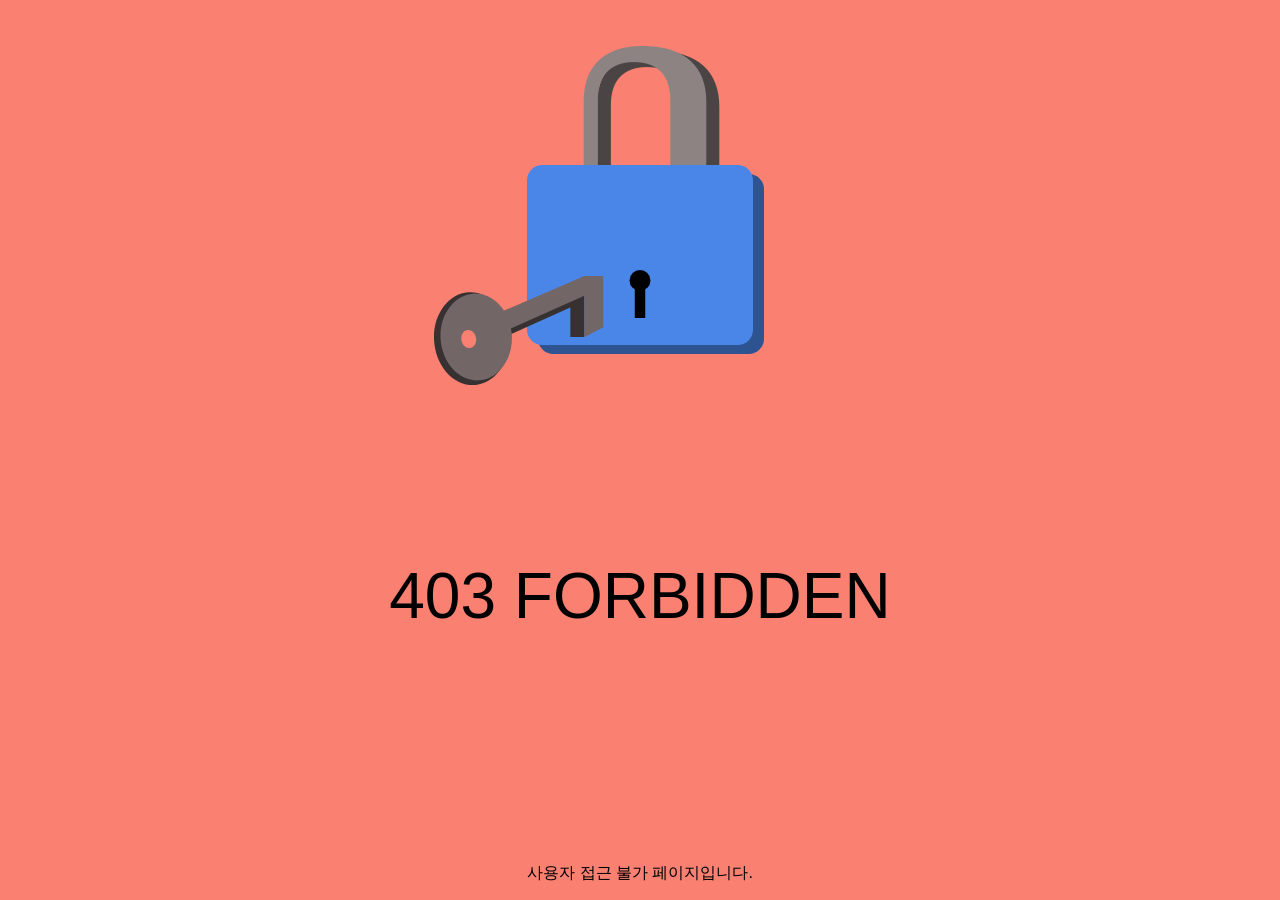
<file: springcore/src/main/resources/static/forbidden.html>
<!DOCTYPE html>
<html lang="en">
<head>
    <meta charset="UTF-8">
    <title>접근 불가</title>
    <style>
html,body{
margin:0;
padding:0;
display:flex;
justify-content:center;
align-items:center;
background-color:salmon;
font-family:"Quicksand", sans-serif;

}

#container_anim{
position:relative;
width:100%;
height:70%;
}

#key{
position:absolute;
top:77%;
left:-33%;
}

#text{
font-size:4rem;
position:absolute;
top:55%;
width:100%;
text-align:center;
}

#credit{
position:absolute;
bottom:0;
width:100%;
text-align:center;
bottom:
}

a{
color: rgb(115,102,102);
}
</style>
    <script>
var lock = document.querySelector('#lock');
var key = document.querySelector('#key');


function keyAnimate(){
dynamics.animate(key, {
translateX: 33
}, {
type:dynamics.easeInOut,
duration:500,
complete:lockAnimate
})
}


function lockAnimate(){
dynamics.animate(lock, {
rotateZ:-5,
scale:0.9
}, {
type:dynamics.bounce,
duration:3000,
complete:keyAnimate
})
}


setInterval(keyAnimate, 3000);
</script>
</head>
<body>
<div id="container_anim">
    <div id="lock" class="key-container">
        <?xml version="1.0" standalone="no"?><!-- Generator: Gravit.io --><svg xmlns="http://www.w3.org/2000/svg" xmlns:xlink="http://www.w3.org/1999/xlink" style="isolation:isolate" viewBox="317.286 -217 248 354" width="248" height="354"><g><path d="M 354.586 -43 L 549.986 -43 C 558.43 -43 565.286 -36.144 565.286 -27.7 L 565.286 121.7 C 565.286 130.144 558.43 137 549.986 137 L 354.586 137 C 346.141 137 339.286 130.144 339.286 121.7 L 339.286 -27.7 C 339.286 -36.144 346.141 -43 354.586 -43 Z" style="stroke:none;fill:#2D5391;stroke-miterlimit:10;"/><g transform="matrix(-1,0,0,-1,543.786,70)"><text transform="matrix(1,0,0,1,0,234)" style="font-family:'Quicksand';font-weight:700;font-size:234px;font-style:normal;fill:#4a4444;stroke:none;">U</text></g><g transform="matrix(-1,0,0,-1,530.786,65)"><text transform="matrix(1,0,0,1,0,234)" style="font-family:'Quicksand';font-weight:700;font-size:234px;font-style:normal;fill:#8e8383;stroke:none;">U</text></g><path d="M 343.586 -52 L 538.986 -52 C 547.43 -52 554.286 -45.144 554.286 -36.7 L 554.286 112.7 C 554.286 121.144 547.43 128 538.986 128 L 343.586 128 C 335.141 128 328.286 121.144 328.286 112.7 L 328.286 -36.7 C 328.286 -45.144 335.141 -52 343.586 -52 Z" style="stroke:none;fill:#4A86E8;stroke-miterlimit:10;"/><g><circle vector-effect="non-scaling-stroke" cx="441.28571428571433" cy="63.46153846153848" r="10.461538461538453" fill="rgb(0,0,0)"/><rect x="436.055" y="66.538" width="10.462" height="34.462" transform="matrix(1,0,0,1,0,0)" fill="rgb(0,0,0)"/></g></g></svg>
    </div>

    <div id="key">
        <?xml version="1.0" standalone="no"?><!-- Generator: Gravit.io --><svg xmlns="http://www.w3.org/2000/svg" xmlns:xlink="http://www.w3.org/1999/xlink" style="isolation:isolate" viewBox="232.612 288.821 169.348 109.179" width="169.348" height="109.179"><g><path d=" M 382.96 349.821 L 368.96 349.821 L 368.96 314.821 L 382.96 307.821 L 382.96 349.821 Z " fill="rgb(55,49,49)"/><path d=" M 292.134 354.827 L 379.96 315.39 L 379.96 305.547 L 292.134 343.094 L 292.134 354.827 Z " fill="rgb(55,49,49)"/><path d=" M 280.96 340.109 L 401.96 288.821 L 401.96 340.109 L 382.96 349.972 L 382.96 308.547 L 265.96 360.821 L 259.96 349.972 L 280.96 340.109 Z " fill="rgb(115,102,102)"/><path d=" M 401.96 288.821 L 382.96 288.821 L 280.96 332.821 L 292.134 340.109 L 401.96 288.821 Z " fill="rgb(115,102,102)"/><g><path d=" M 232.755 354.125 C 230.958 328.501 246.297 306.519 266.988 305.068 C 287.679 303.617 305.937 323.243 307.734 348.867 C 309.531 374.492 294.191 396.473 273.5 397.924 C 252.809 399.375 234.552 379.75 232.755 354.125 Z " fill="rgb(55,49,49)"/><path d=" M 239.241 352.316 C 237.564 328.406 252.144 307.876 271.779 306.499 C 291.414 305.122 308.716 323.416 310.393 347.326 C 312.07 371.236 297.49 391.766 277.855 393.143 C 258.22 394.52 240.917 376.226 239.241 352.316 Z " fill="rgb(115,102,102)"/><path d=" M 260.038 353.084 C 259.196 348.171 261.788 343.621 265.822 342.929 C 269.856 342.238 273.816 345.665 274.658 350.578 C 275.5 355.49 272.909 360.041 268.874 360.732 C 264.84 361.424 260.88 357.997 260.038 353.084 Z " fill="salmon"/></g></g></svg>
    </div>
</div>

<p id="text">403 FORBIDDEN</p>
<p id="credit">사용자 접근 불가 페이지입니다.</a></p>
</body>
</html>
</file>
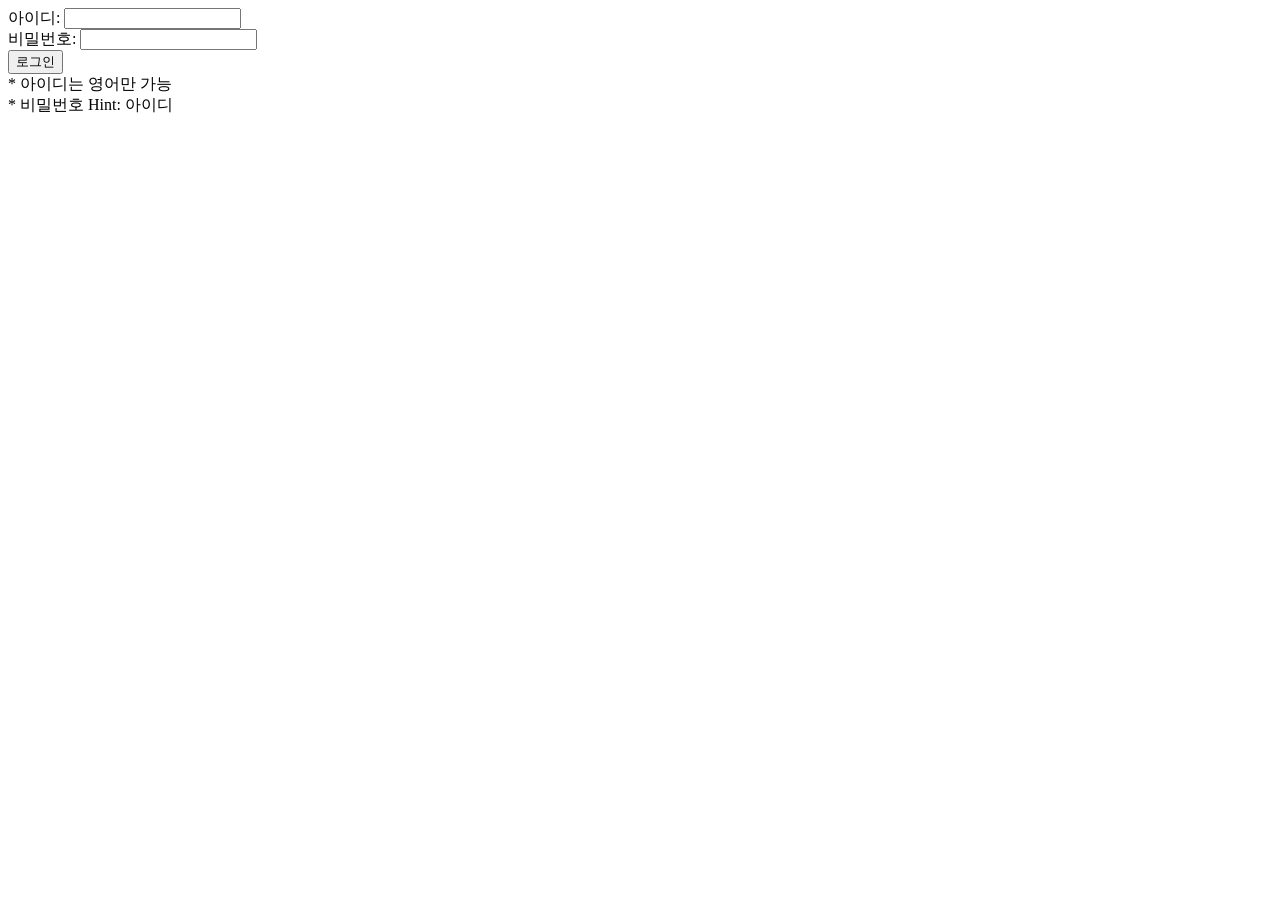
<file: springcore/src/main/resources/static/login-form.html>
<!DOCTYPE html>
<html lang="en">
<head>
    <meta charset="UTF-8">
    <title>Hello Login Form</title>
</head>
<body>
<form action="login" method="POST">
    <div>
        아이디: <input name="id" type="text">
    </div>
    <div>
        비밀번호: <input name="password" type="password">
    </div>
    <button>로그인</button>
</form>

<div>
    * 아이디는 영어만 가능 <br>
    * 비밀번호 Hint: 아이디 <br>
</div>
</body>
</html>
</file>
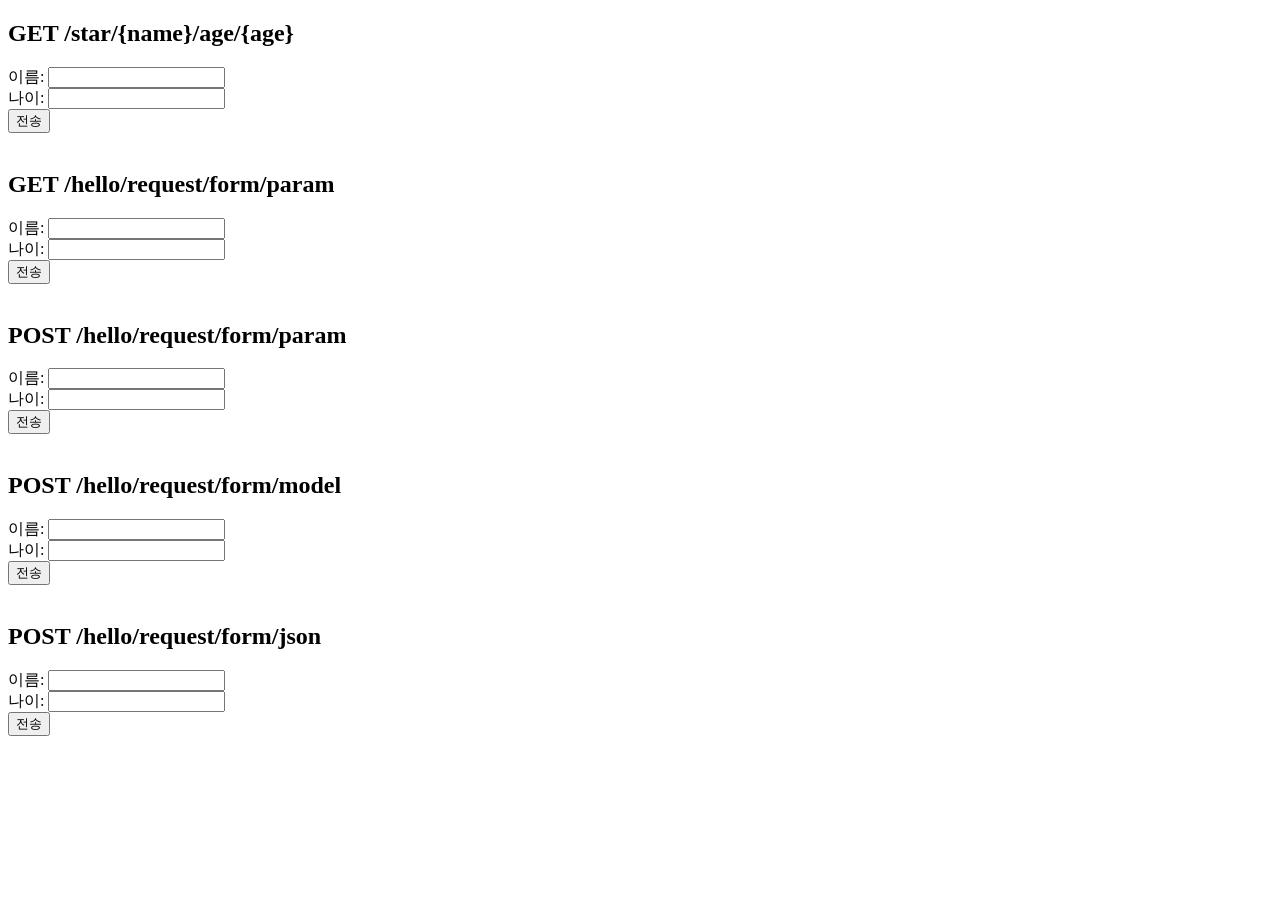
<file: springcore/src/main/resources/templates/hello-request-form.html>
<!DOCTYPE html>
<html>
<head>
    <title>Hello Request</title>
</head>
<body>
<h2>GET /star/{name}/age/{age}</h2>
<form id="helloPathForm">
    <div>
        이름: <input name="name" type="text">
    </div>
    <div>
        나이: <input name="age" type="text">
    </div>
</form>
<div>
    <button id="helloPathFormSend">전송</button>
</div>
<br>

<h2>GET /hello/request/form/param</h2>
<form method="GET" action="/hello/request/form/param">
    <div>
        이름: <input name="name" type="text">
    </div>
    <div>
        나이: <input name="age" type="text">
    </div>
    <button>전송</button>
</form>

<br>

<h2>POST /hello/request/form/param</h2>
<form method="POST" action="/hello/request/form/param">
    <div>
        이름: <input name="name" type="text">
    </div>
    <div>
        나이: <input name="age" type="text">
    </div>
    <button>전송</button>
</form>
<br>

<h2>POST /hello/request/form/model</h2>
<form method="POST" action="/hello/request/form/model">
    <div>
        이름: <input name="name" type="text">
    </div>
    <div>
        나이: <input name="age" type="text">
    </div>
    <button>전송</button>
</form>
<br>

<h2>POST /hello/request/form/json</h2>
<form id="helloJsonForm">
    <div>
        이름: <input name="name" type="text">
    </div>
    <div>
        나이: <input name="age" type="text">
    </div>
</form>
<div>
    <button id="helloJsonSend">전송</button>
</div>
<div>
    <div id="helloJsonResult"></div>
</div>
</body>
<script>
// GET /star/{name}/age/{age}
const helloPathForm = document.querySelector("#helloPathFormSend")
helloPathForm.onclick = (e) => {
const form = document.querySelector("#helloPathForm");
const name = form.querySelector('input[name="name"]').value;
const age = form.querySelector('input[name="age"]').value;
const relativeUrl = `/hello/request/star/${name}/age/${age}`;
window.location.href = relativeUrl;
}

// POST /hello/request/form/json
const helloJson = document.querySelector("#helloJsonSend")
helloJson.onclick = async (e) => {
const form = document.querySelector("#helloJsonForm");

const data = {
name: form.querySelector('input[name="name"]').value,
age: form.querySelector('input[name="age"]').value
}

const response = await fetch('/hello/request/form/json', {
method: 'POST',
headers: {
'Content-Type': 'application/json',
},
body: JSON.stringify(data),
})

const text = await response.text(); // read response body as text
document.querySelector("#helloJsonResult").innerHTML = text;
};
</script>
</html>
</file>
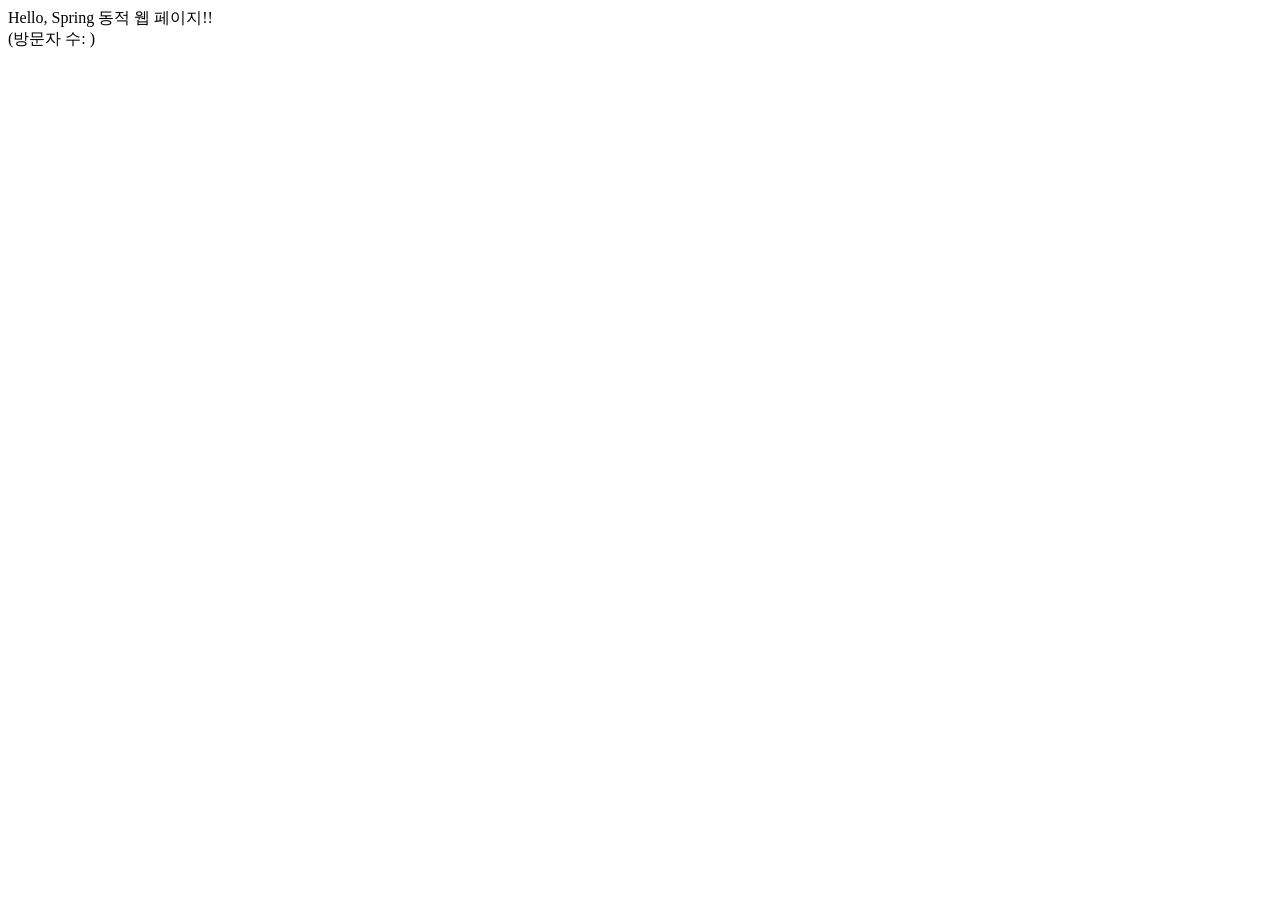
<file: springcore/src/main/resources/templates/hello-visit.html>
<!DOCTYPE html>
<html>
<head><meta charset="UTF-8"><title>Hello Spring</title></head>
<body>
<div>
    Hello, Spring 동적 웹 페이지!!
</div>
<div>
    (방문자 수: <span th:text="${visits}"></span>)
</div>
</body>
</html>
</file>
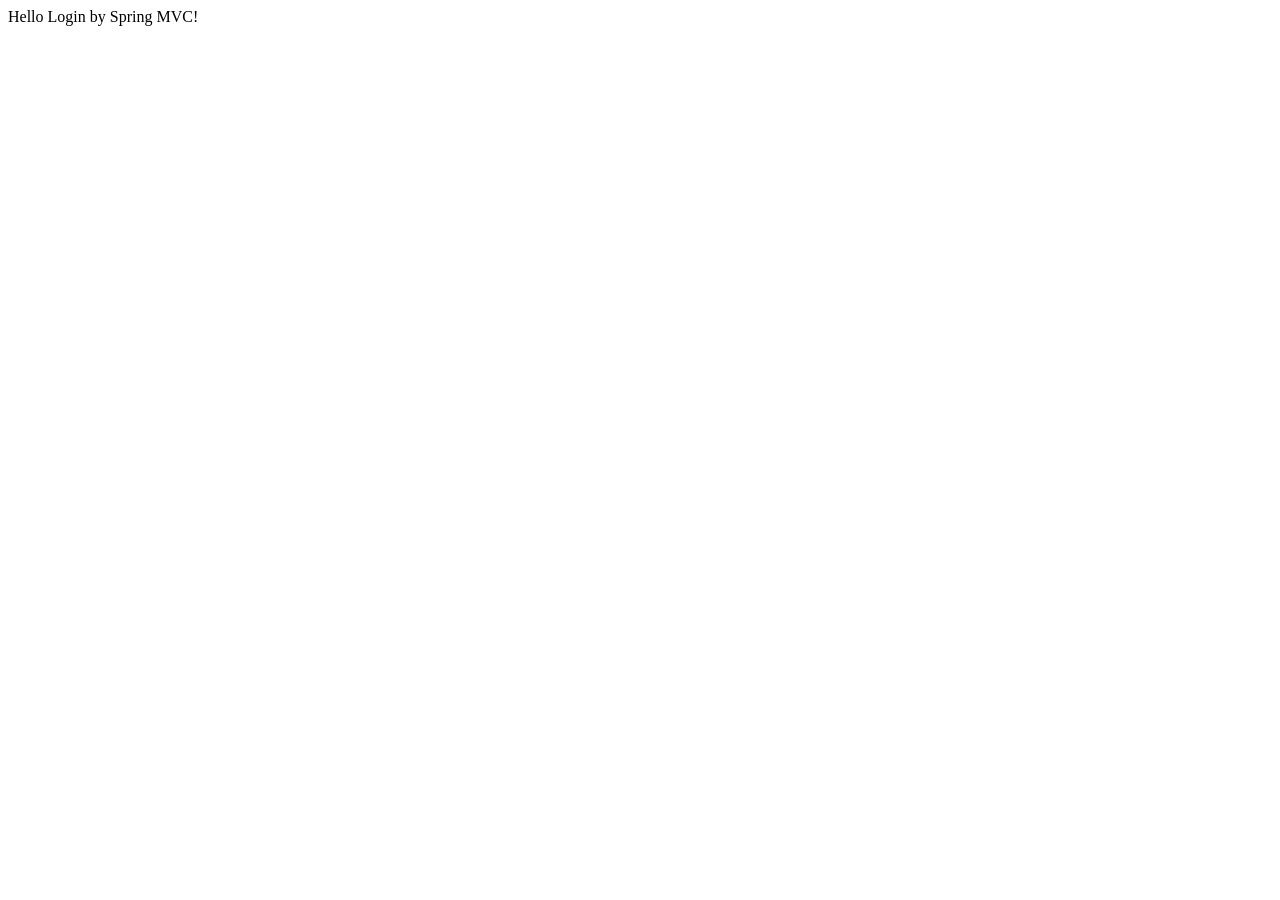
<file: springcore/src/main/resources/templates/login-result.html>
<!DOCTYPE html>
<html lang="en">
<head>
    <meta charset="UTF-8">
    <title>Hello Login Result</title>
</head>
<body>
Hello Login by Spring MVC!

<br><br>

<div th:if = "${loginId != null}"
     th:text="|로그인 아이디: ${loginId}|" />
<div th:unless = "${loginId != null}"
     th:text="|로그인에 실패했습니다. 아이디와 패스워드를 다시 확인해 주세요.|" />

</body>
</html>
</file>
